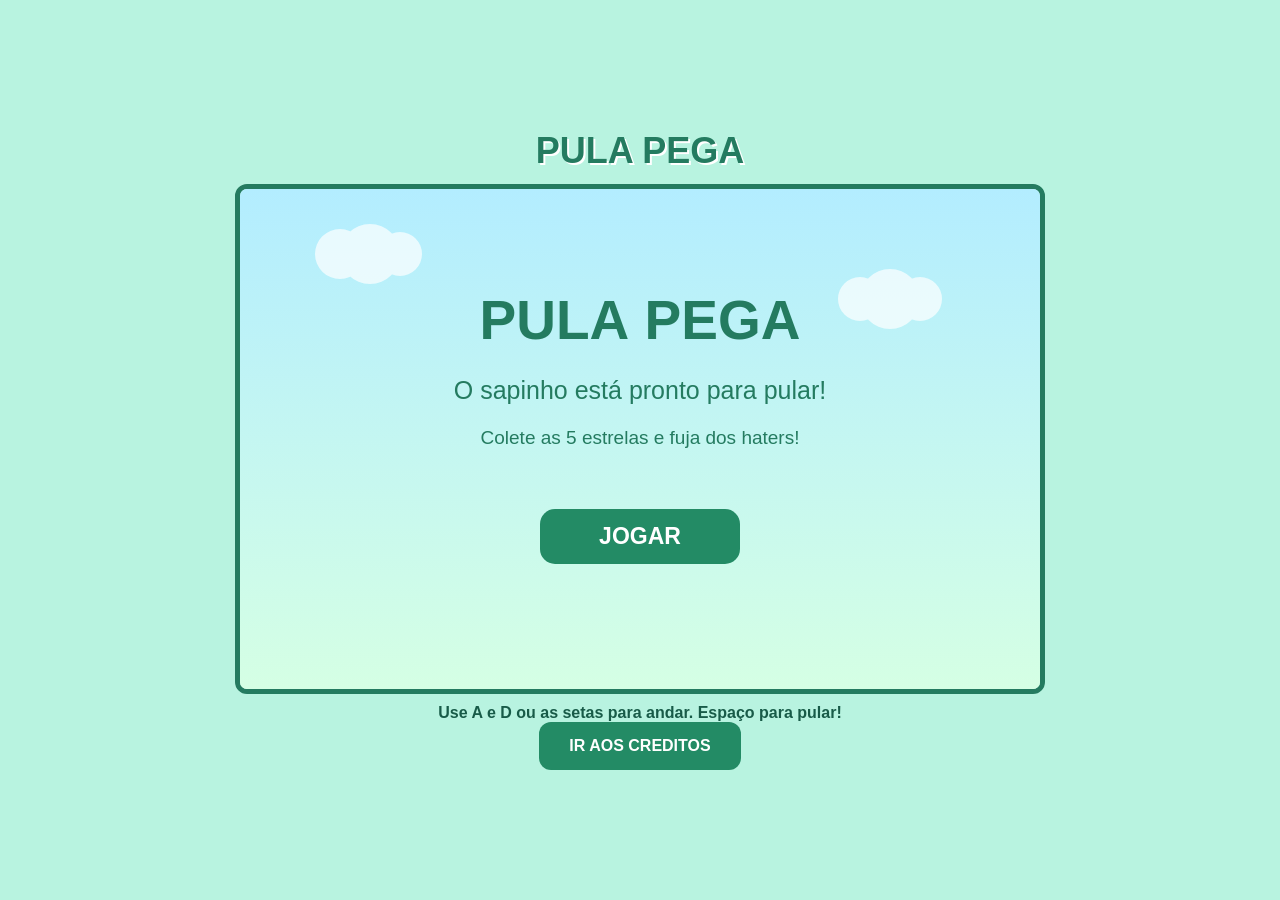
<file: index.html>
<!DOCTYPE html>
<html lang="pt-BR">

<head>
    <meta charset="UTF-8">
    <meta name="viewport" content="width=device-width, initial-scale=1.0">

    <title> PULA PEGA </title>

    <link rel="stylesheet" href="style.css">
</head>

<body>

    <h1> PULA PEGA </h1>

    <canvas id="game" width="800" height="500"></canvas>

    <div id="info">
        Use A e D ou as setas para andar. Espaço para pular!
    </div>

    <script src="script.js"></script>
    <div id = "botao"></div>
    <a href="creditos.html" class="botao">IR AOS CREDITOS</a>
    </div>
</body>
</html>
</file>
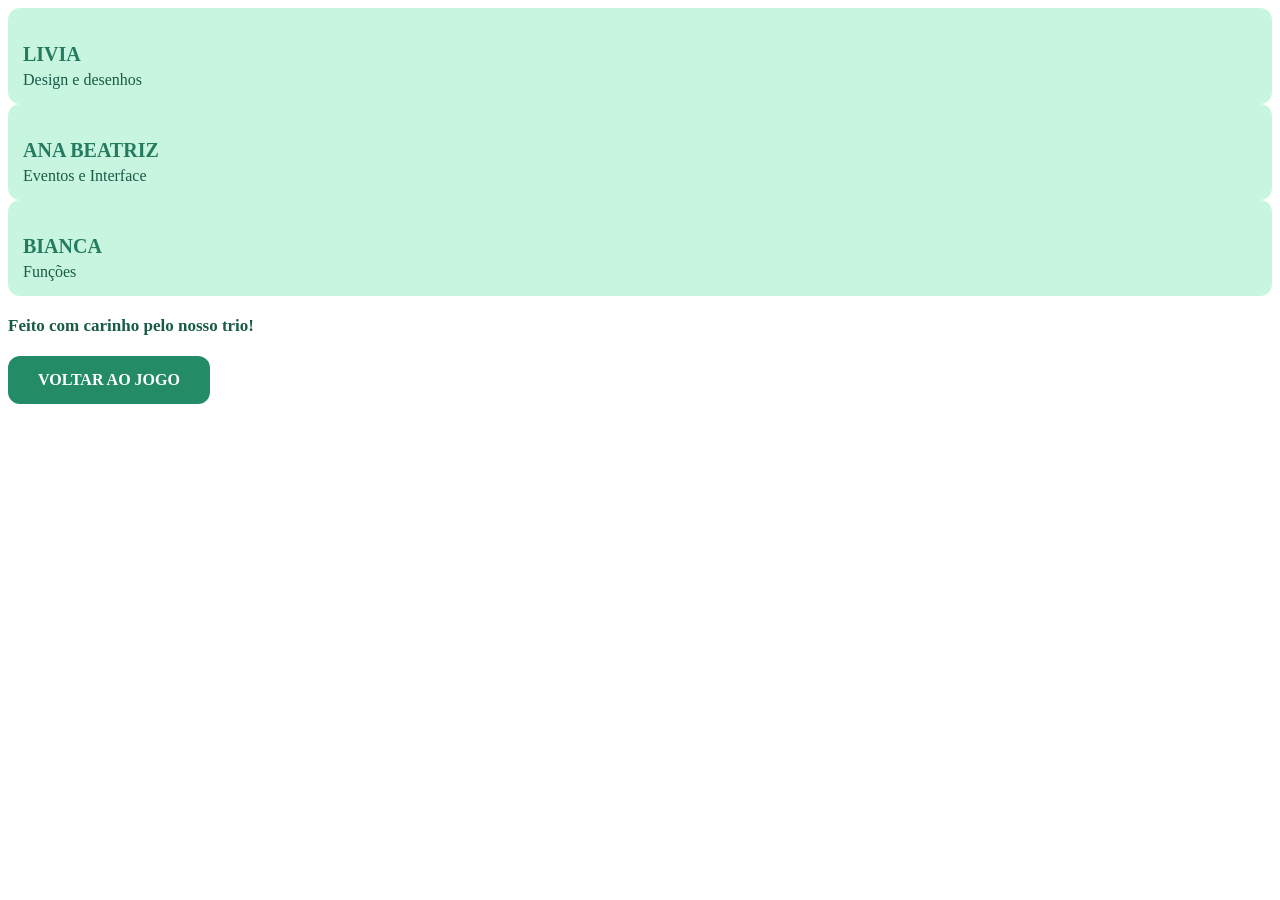
<file: creditos.html>
<!DOCTYPE html>
<html lang="pt-br">
<head>
    <meta charset="UTF-8">
    <meta name="viewport" content="width=device-width, initial-scale=1.0">
    <title> CREDITOS </title>
    <link rel="stylesheet" href="creditos.css">
</head>
<body>
    <div class="integrante">
                <h3>LIVIA</h3>
                <p>Design e desenhos</p>
            </div>

            <div class="integrante">
                <h3>ANA BEATRIZ</h3>
                <p>Eventos e Interface</p>
            </div>

            <div class="integrante">
                <h3>BIANCA</h3>
                <p>Funções</p>
            </div>

        </section>

        <p class="final">
            Feito com carinho pelo nosso trio! 
        </p>

        <a href="index.html" class="botao">VOLTAR AO JOGO</a>

    </main>

</body>
</html>
</file>
<file: style.css>
* {
    margin: 0;
    padding: 0;
    box-sizing: border-box;
}

body {
    background: #b8f3e0;
    font-family: Arial, sans-serif;
    display: flex;
    flex-direction: column;
    align-items: center;
    justify-content: center;
    min-height: 100vh;
}

h1 {
    color: #247b60;
    margin-bottom: 12px;
    font-size: 36px;
    text-shadow: 2px 2px white;
}

canvas {
    background: #d8fff0;
    border: 5px solid #247b60;
    border-radius: 12px;
    max-width: 95vw;
}

#info {
    margin-top: 10px;
    color: #185b48;
    font-weight: bold;
    text-align: center;
}
.botao {
    display: inline-block;
    background: #238b65;
    color: white;
    text-decoration: none;
    padding: 15px 30px;
    border-radius: 12px;
    font-weight: bold;
}
.botao:hover {
    background: #145c45;
}
</file>
<file: creditos.css>
.creditos {
    display: flex;
    flex-direction: column;
    gap: 12px;
    background: #e8fff5;
    border: 3px solid #42bd79;
    border-radius: 18px;
    padding: 25px;
    margin-bottom: 20px;
}

.integrante {
    background: #c8f5df;
    border-radius: 12px;
    padding: 15px;
    transition: 0.3s;
}

.integrante:hover {
    transform: scale(1.03);
    background: #b3edcf;
}

.integrante h3 {
    color: #247b60;
    font-size: 20px;
    margin-bottom: 5px;
}

.integrante p {
    color: #185b48;
    font-size: 16px;
    margin: 0;
}

.final {
    color: #185b48;
    font-weight: bold;
    font-size: 17px;
    margin: 20px 0;
}
.botao {
    display: inline-block;
    background: #238b65;
    color: white;
    text-decoration: none;
    padding: 15px 30px;
    border-radius: 12px;
    font-weight: bold;
    transition: 0.3s;
}
.botao:hover {
    background: #145c45;
    transform: scale(1.05);
}
</file>
